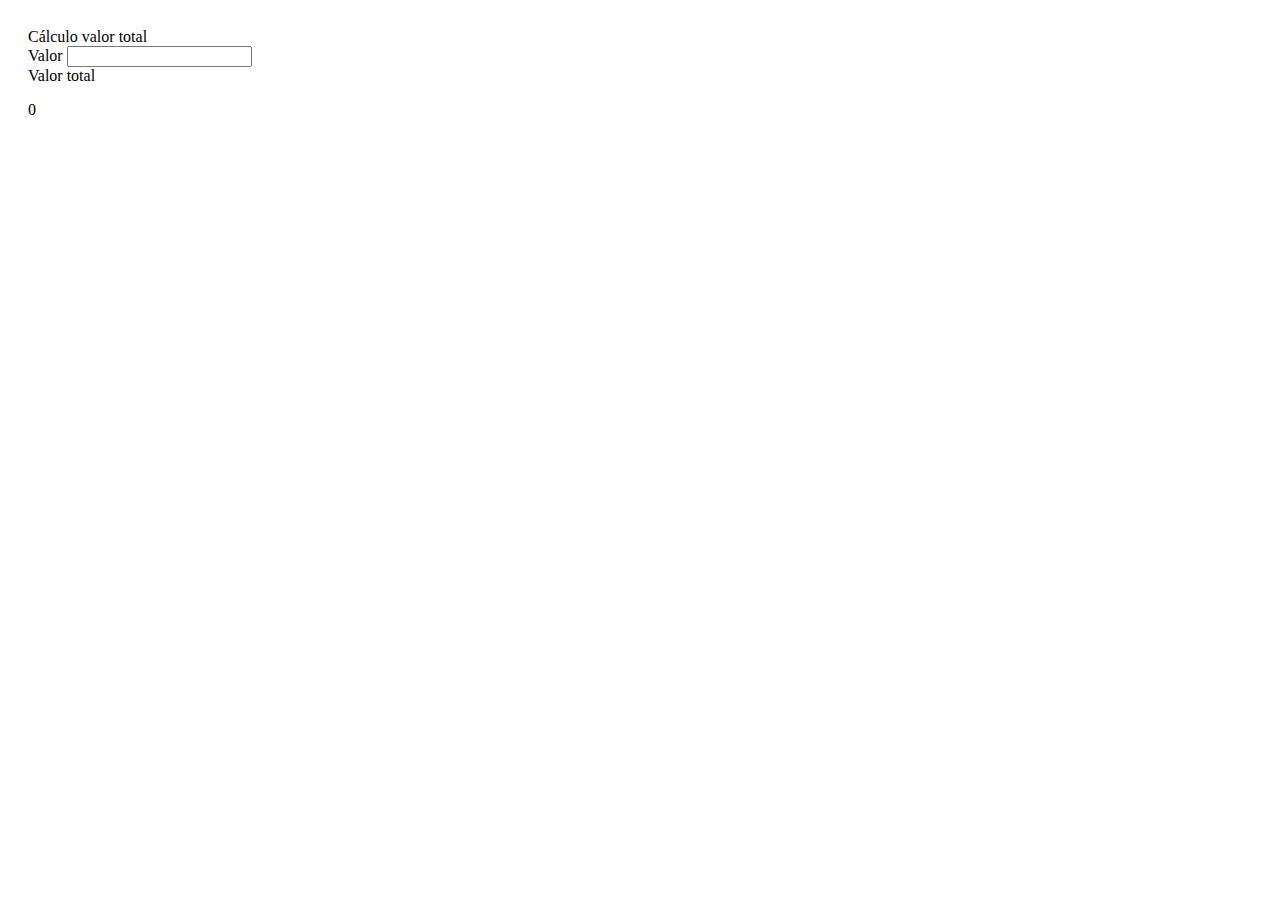
<file: 6_javascript_browser/6.2_debug_com_developer_tools/index.html>
<!DOCTYPE html>
<html>
  <head>
    <meta charset="utf-8">
    <title>Debug com Developer Tools</title>
    <link rel="stylesheet" href="https://maxcdn.bootstrapcdn.com/bootstrap/3.3.6/css/bootstrap.min.css"
      integrity="sha384-1q8mTJOASx8j1Au+a5WDVnPi2lkFfwwEAa8hDDdjZlpLegxhjVME1fgjWPGmkzs7" crossorigin="anonymous">
    <style>
      body {
        padding: 20px;
      }
    </style>
  </head>
  <body>
    <div class="panel panel-default">
      <div class="panel-heading">Cálculo valor total</div>
      <div class="panel-body">
        <div class="row">
          <div class="col-xs-3">
            <div class="form-group">
              <label for="valor">Valor</label>
              <input type="text" class="form-control" id="valor">
            </div>
          </div>

          <div class="col-xs-3">
            <div class="form-group">
              <label for="total">Valor total</label>
              <p class="form-control-static" id="total">0</p>
            </div>
          </div>
        </div>
      </div>
    </div>
    <script src="total.js"></script>
  </body>
</html>
</file>
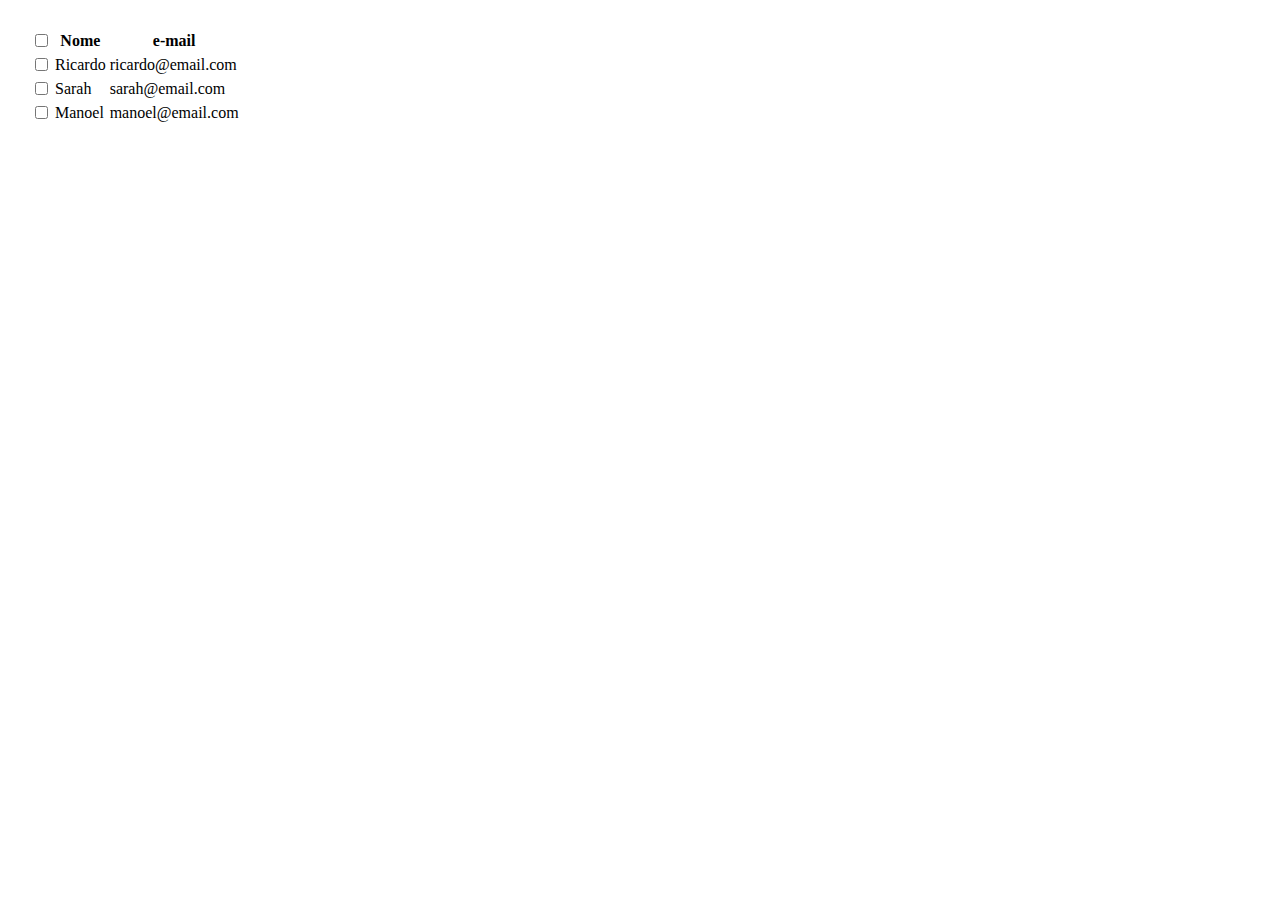
<file: 7_jquery/7.2_seletores/index.html>
<!DOCTYPE html>
<html>
  <head>
    <meta charset="utf-8">
    <title>Seletores</title>
    <link rel="stylesheet" href="https://maxcdn.bootstrapcdn.com/bootstrap/3.3.6/css/bootstrap.min.css" integrity="sha384-1q8mTJOASx8j1Au+a5WDVnPi2lkFfwwEAa8hDDdjZlpLegxhjVME1fgjWPGmkzs7" crossorigin="anonymous">
    <style>
      body {
        padding: 20px;
      }
    </style>
  </head>
  <body>
    <table class="table">
      <thead>
        <tr>
          <th><input type="checkbox" id="selecao-todos-usuarios"></th>
          <th>Nome</th>
          <th>e-mail</th>
        </tr>
      </thead>
      <tbody>
        <tr>
          <td><input type="checkbox" class="js-selecao-usuario"></td>
          <td>Ricardo</td>
          <td>ricardo@email.com</td>
        </tr>
        <tr>
          <td><input type="checkbox" class="js-selecao-usuario"></td>
          <td>Sarah</td>
          <td>sarah@email.com</td>
        </tr>
        <tr>
          <td><input type="checkbox" class="js-selecao-usuario"></td>
          <td>Manoel</td>
          <td>manoel@email.com</td>
        </tr>
      </tbody>
    </table>

    <script src="https://code.jquery.com/jquery-2.2.3.min.js"></script>
    <script src="seletores.js"></script>
  </body>
</html>
</file>
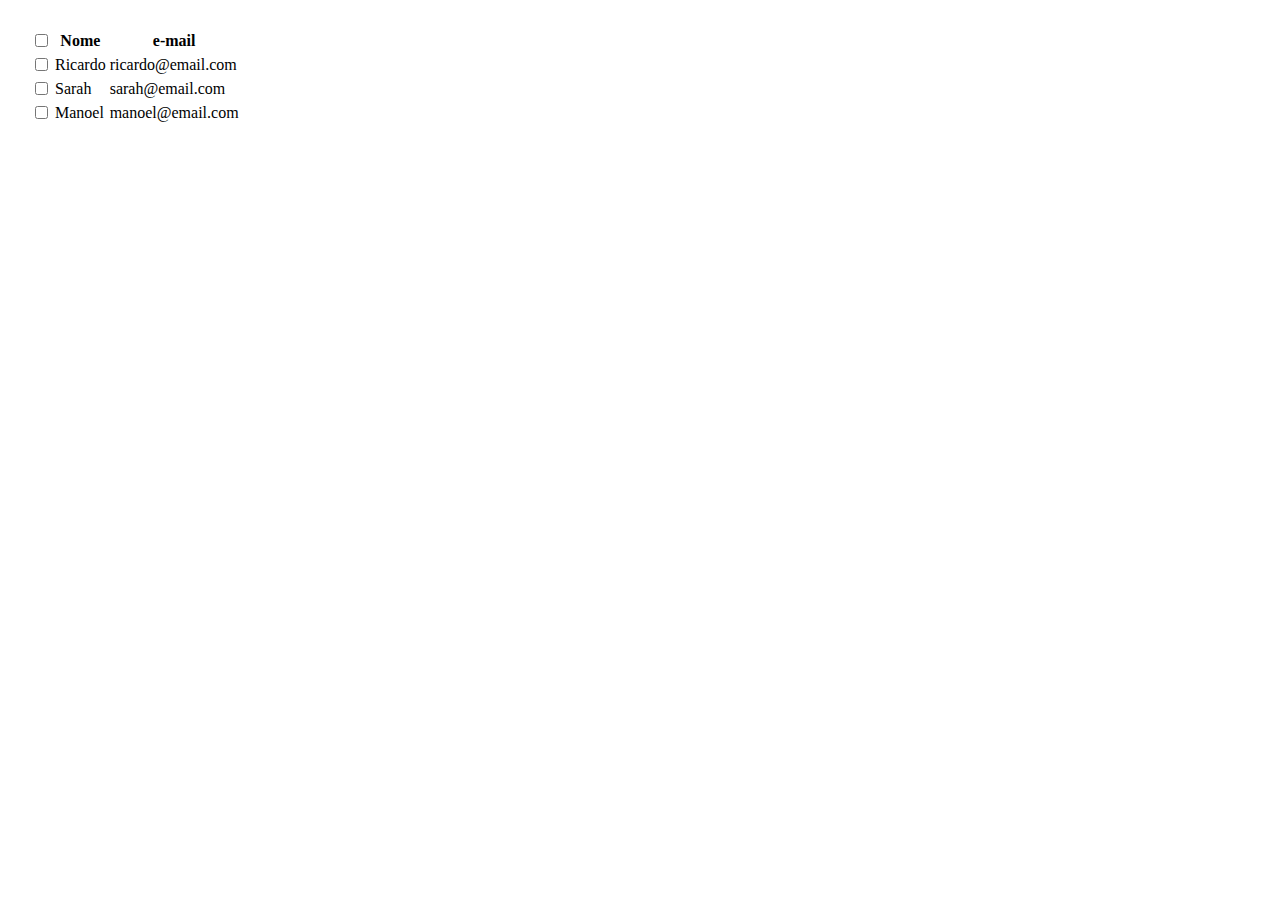
<file: 7_jquery/7.3_css/index.html>
<!DOCTYPE html>
<html>
  <head>
    <meta charset="utf-8">
    <title>Manipulando o CSS</title>
    <link rel="stylesheet" href="https://maxcdn.bootstrapcdn.com/bootstrap/3.3.6/css/bootstrap.min.css" integrity="sha384-1q8mTJOASx8j1Au+a5WDVnPi2lkFfwwEAa8hDDdjZlpLegxhjVME1fgjWPGmkzs7" crossorigin="anonymous">
    <link rel="stylesheet" type="text/css" href="style.css">
  </head>
  <body>
    <table class="table">
      <thead>
        <tr>
          <th><input type="checkbox" id="selecao-todos-usuarios"></th>
          <th>Nome</th>
          <th>e-mail</th>
        </tr>
      </thead>
      <tbody>
        <tr>
          <td><input type="checkbox" class="js-selecao-usuario"></td>
          <td>Ricardo</td>
          <td>ricardo@email.com</td>
        </tr>
        <tr>
          <td><input type="checkbox" class="js-selecao-usuario"></td>
          <td>Sarah</td>
          <td>sarah@email.com</td>
        </tr>
        <tr>
          <td><input type="checkbox" class="js-selecao-usuario"></td>
          <td>Manoel</td>
          <td>manoel@email.com</td>
        </tr>
      </tbody>
    </table>

    <script src="https://code.jquery.com/jquery-2.2.3.min.js"></script>
    <script src="manipulando-css.js"></script>
  </body>
</html>
</file>
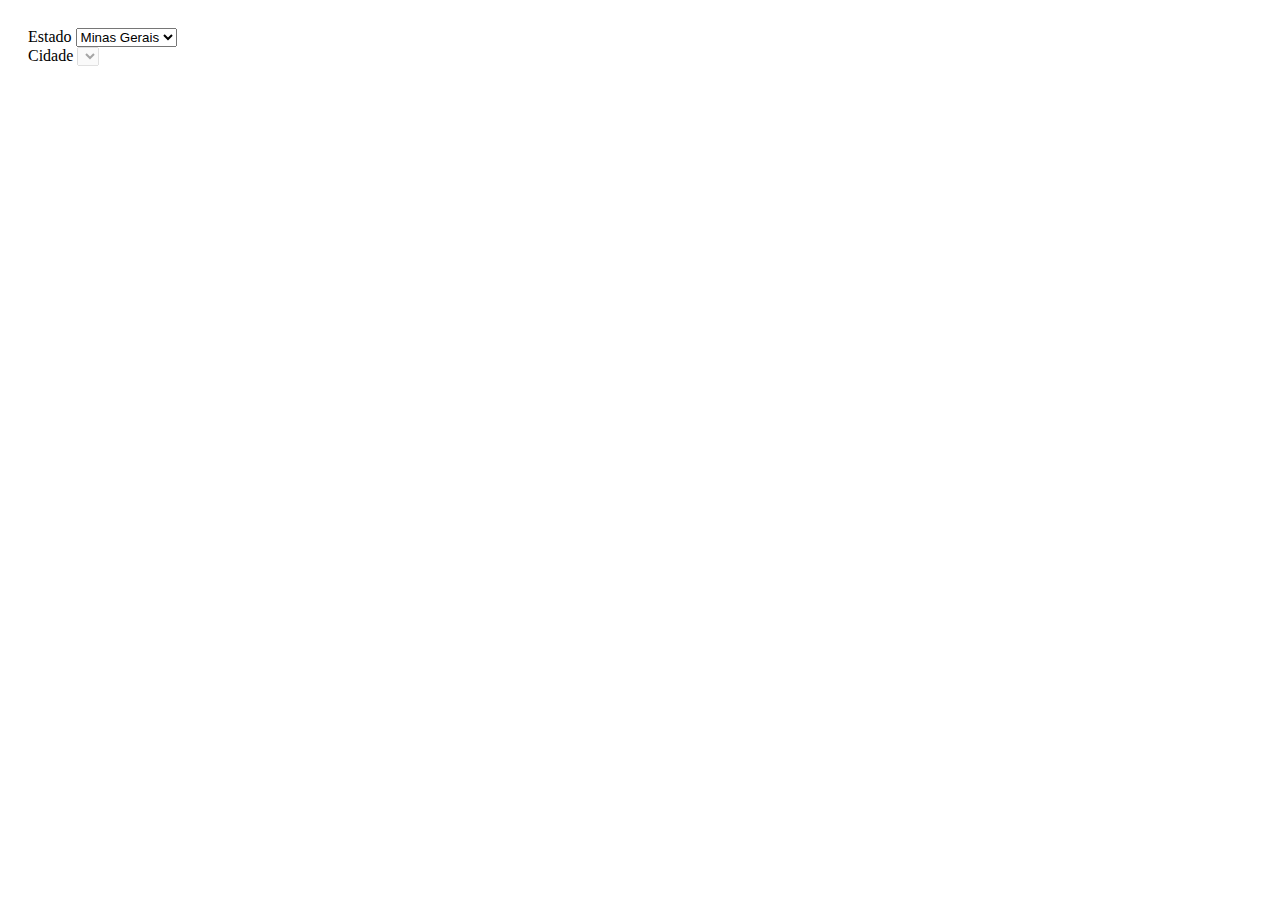
<file: 7_jquery/7.5_ajax_promises/index.html>
<!DOCTYPE html>
<html>
  <head>
    <meta charset="utf-8">
    <title>Ajax e promises</title>
    <link rel="stylesheet" href="https://maxcdn.bootstrapcdn.com/bootstrap/3.3.6/css/bootstrap.min.css" integrity="sha384-1q8mTJOASx8j1Au+a5WDVnPi2lkFfwwEAa8hDDdjZlpLegxhjVME1fgjWPGmkzs7" crossorigin="anonymous">
	  <style>
		  body {
			  padding: 20px;
		  }
	  </style>
  </head>
  <body>
    <div class="panel panel-default">
      <div class="panel-body">
        <div class="row">
          <div class="col-xs-3">
            <div class="form-group">
              <label for="combo-estado">Estado</label>
              <select class="form-control" id="combo-estado">
                <option value="MG">Minas Gerais</option>
              </select>
            </div>
          </div>
          <div class="col-xs-3">
            <div class="form-group">
              <label for="combo-cidade">Cidade</label>
              <select class="form-control" id="combo-cidade" disabled="disabled">
              </select>
            </div>
          </div>
        </div>
      </div>
    </div>
    <script src="https://code.jquery.com/jquery-2.2.3.min.js"></script>
    <script src="ajax-e-promises.js"></script>
  </body>
</html>
</file>
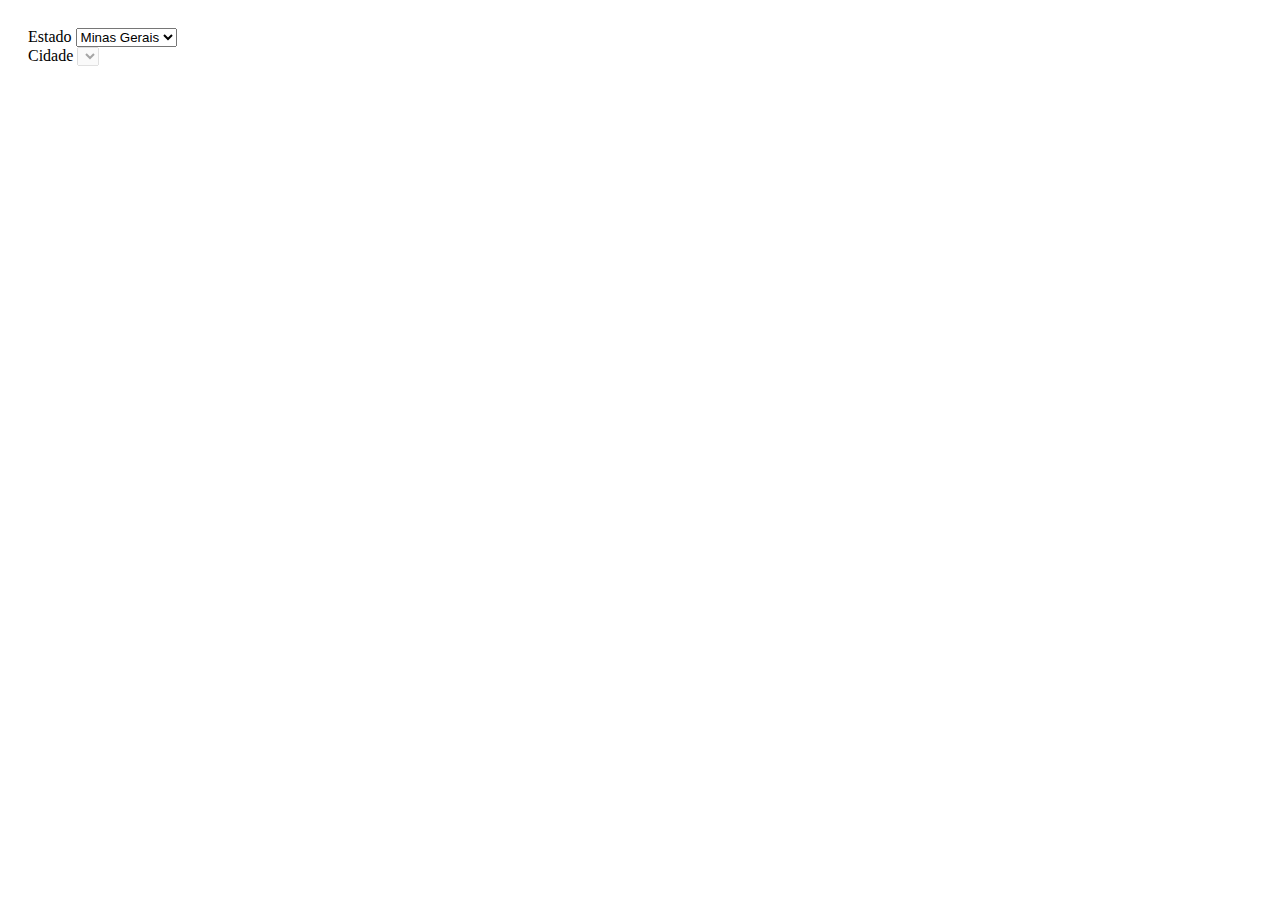
<file: 7_jquery/7.6_manipulando_dom/index.html>
<!DOCTYPE html>
<html>
  <head>
    <meta charset="utf-8">
    <title>Manipulando do DOM</title>
    <link rel="stylesheet" href="https://maxcdn.bootstrapcdn.com/bootstrap/3.3.6/css/bootstrap.min.css" integrity="sha384-1q8mTJOASx8j1Au+a5WDVnPi2lkFfwwEAa8hDDdjZlpLegxhjVME1fgjWPGmkzs7" crossorigin="anonymous">
	  <style>
		  body {
			  padding: 20px;
		  }
	  </style>
  </head>
  <body>
    <div class="panel panel-default">
      <div class="panel-body">
        <div class="row">
          <div class="col-xs-3">
            <div class="form-group">
              <label for="combo-estado">Estado</label>
              <select class="form-control" id="combo-estado">
                <option value="MG">Minas Gerais</option>
              </select>
            </div>
          </div>
          <div class="col-xs-3">
            <div class="form-group">
              <label for="combo-cidade">Cidade</label>
              <select class="form-control" id="combo-cidade" disabled="disabled">
              </select>
            </div>
          </div>
        </div>
      </div>
    </div>
    <script src="https://code.jquery.com/jquery-2.2.3.min.js"></script>
    <script src="manipulando_dom.js"></script>
  </body>
</html>
</file>
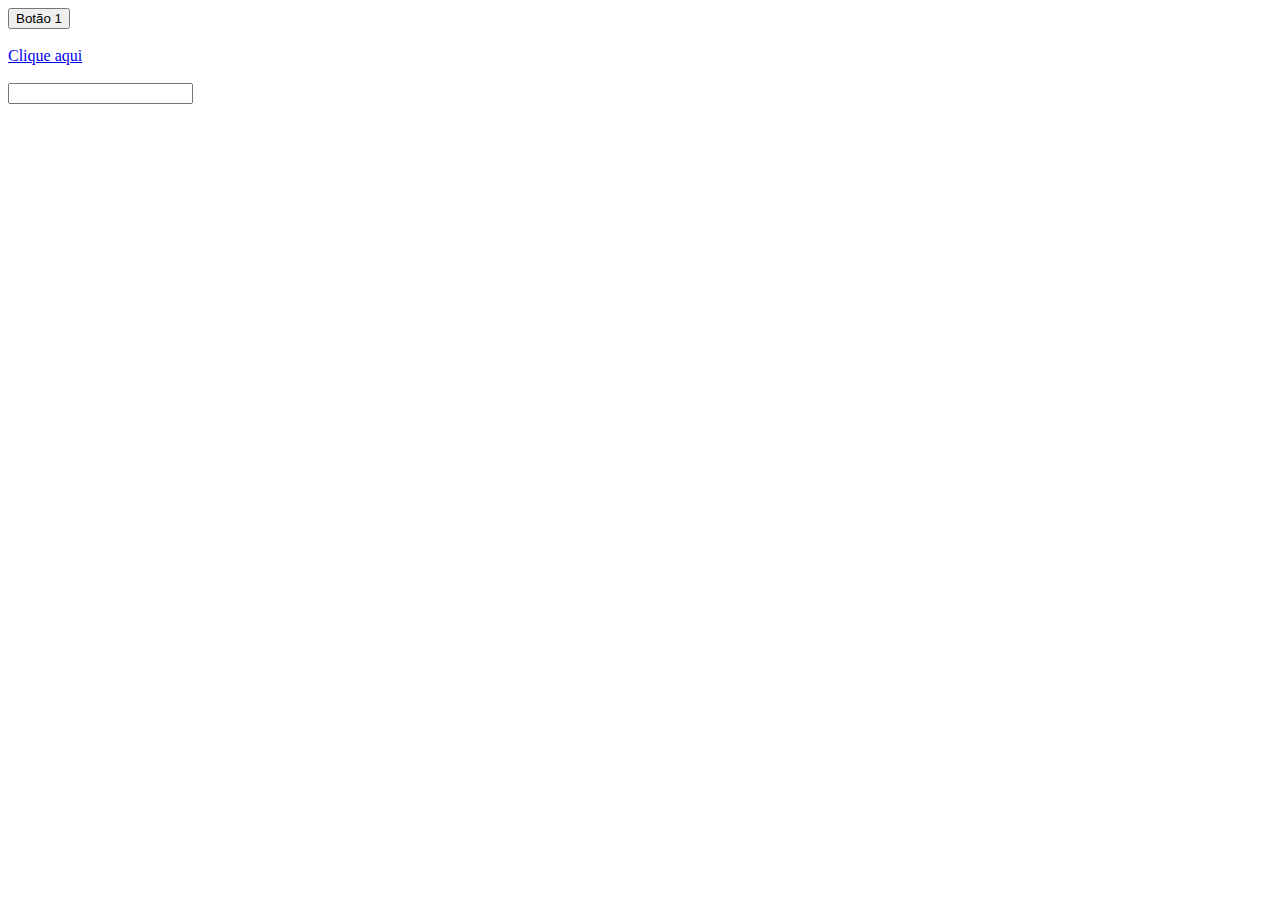
<file: 8_trabalhando_com_eventos/8.2_eventos_manipulacao_dom/index.html>
<!DOCTYPE html>
<html>
  <head>
    <meta charset="utf-8">
    <title>Eventos de manipulação do DOM</title>
  </head>
  <body>
    <button id="botao1">Botão 1</button>
    <br /><br />
    <a href="http://www.google.com.br" id="link1">Clique aqui</a>
    <br /><br />
    <input type="text" id="input1">

    <script src="https://code.jquery.com/jquery-2.2.3.min.js"></script>
    <script src="eventos_manipulacao_dom.js"></script>
  </body>
</html>
</file>
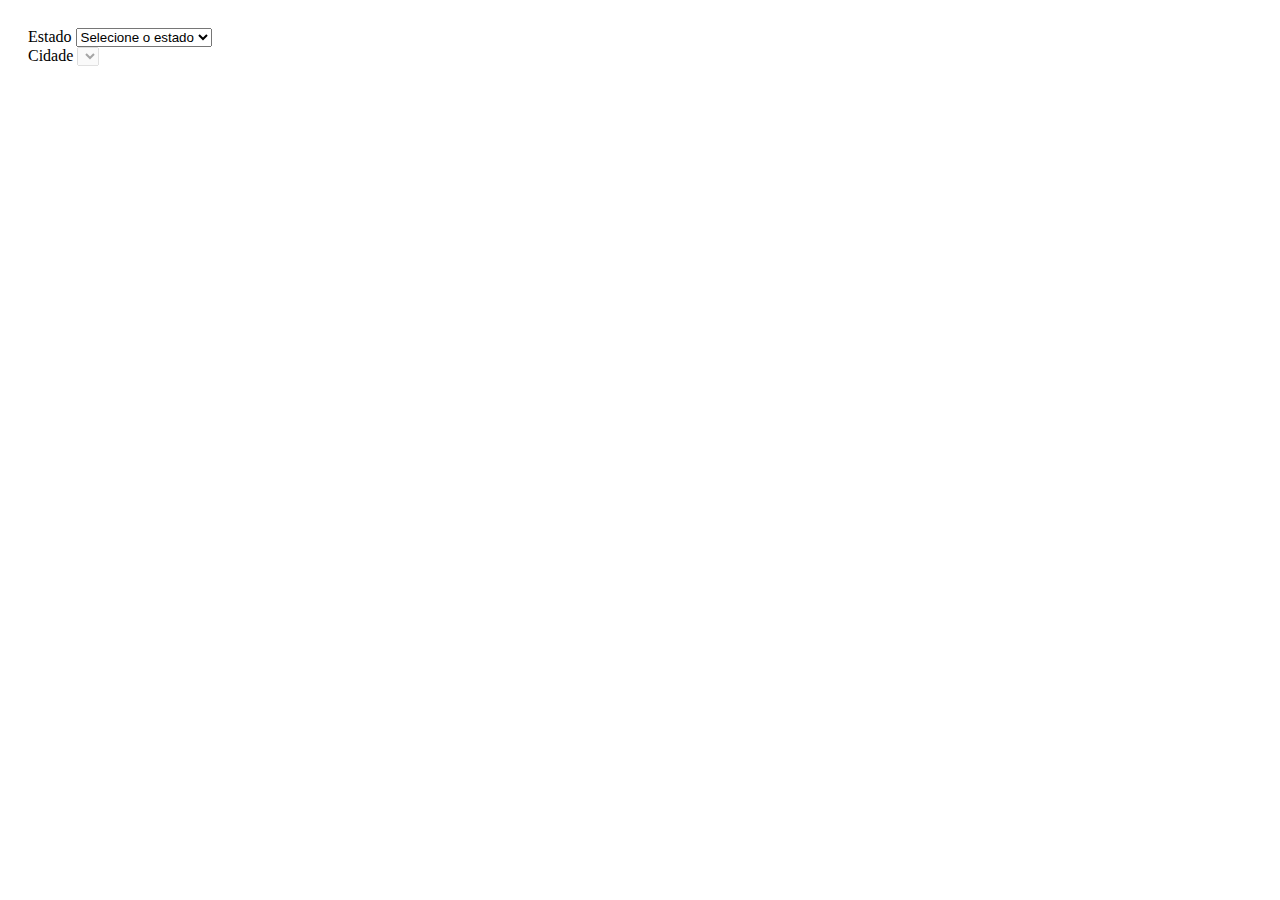
<file: 9_funcoes_objetos/9.10_namespaces/index.html>
<!DOCTYPE html>
<html>
  <head>
    <meta charset="utf-8">
    <title>Namespaces</title>
    <link rel="stylesheet" href="https://maxcdn.bootstrapcdn.com/bootstrap/3.3.6/css/bootstrap.min.css" integrity="sha384-1q8mTJOASx8j1Au+a5WDVnPi2lkFfwwEAa8hDDdjZlpLegxhjVME1fgjWPGmkzs7" crossorigin="anonymous">
	  <style>
		  body {
			  padding: 20px;
		  }
	  </style>
  </head>
  <body>
    <div class="panel panel-default">
      <div class="panel-body">
        <div class="row">
          <div class="col-xs-3">
            <div class="form-group">
              <label for="combo-estado">Estado</label>
              <select class="form-control" id="combo-estado">
                <option value="">Selecione o estado</option>
              </select>
            </div>
          </div>
          <div class="col-xs-3">
            <div class="form-group">
              <label for="combo-cidade">Cidade</label>
              <select class="form-control" id="combo-cidade" disabled="disabled">
              </select>
            </div>
          </div>
        </div>
      </div>
    </div>
    <script src="https://code.jquery.com/jquery-2.2.3.min.js"></script>
    <script src="namespaces.js"></script>
  </body>
</html>
</file>
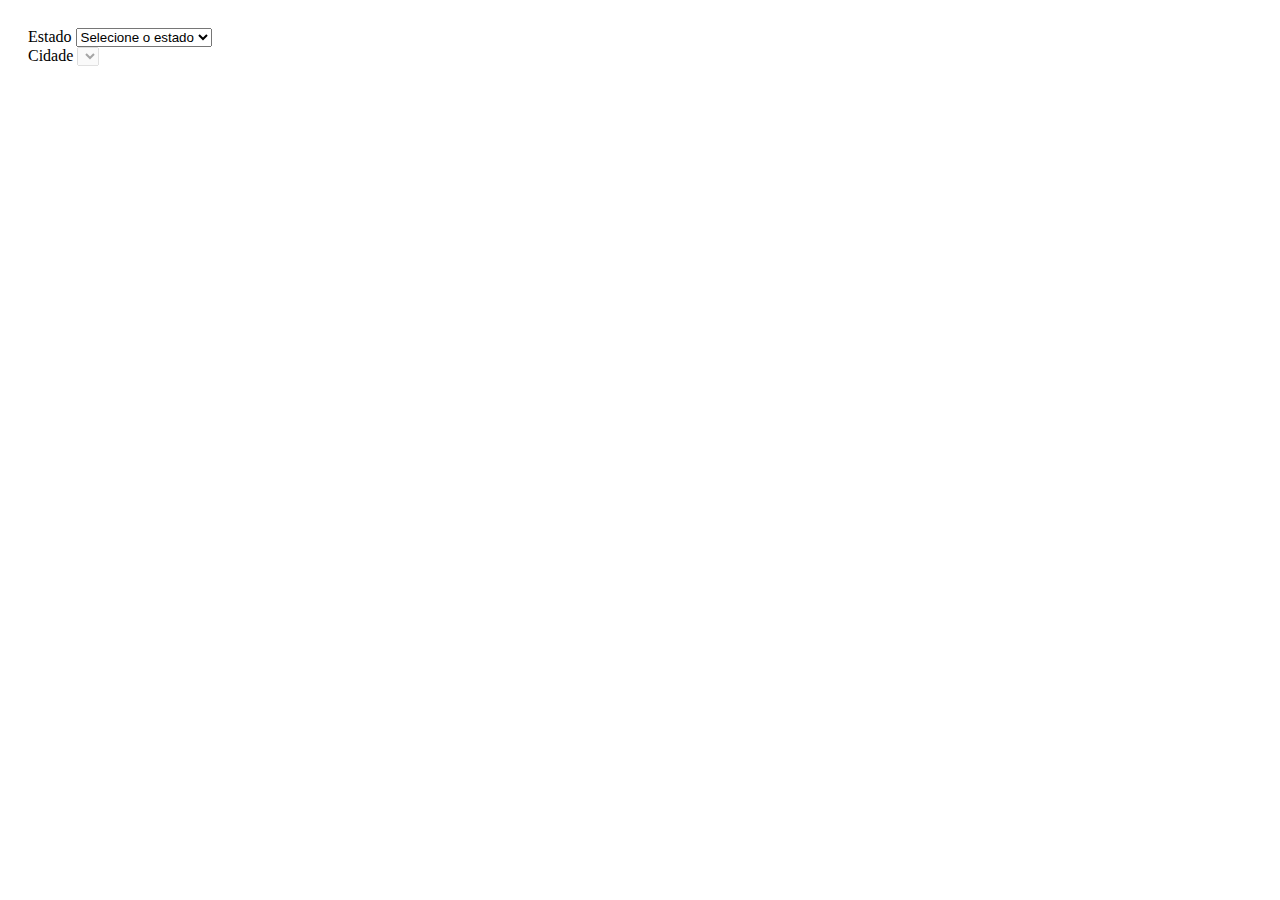
<file: 9_funcoes_objetos/9.7_usando_funcao_bind/index.html>
<!DOCTYPE html>
<html>
  <head>
    <meta charset="utf-8">
    <title>Usando a função bind</title>
    <link rel="stylesheet" href="https://maxcdn.bootstrapcdn.com/bootstrap/3.3.6/css/bootstrap.min.css" integrity="sha384-1q8mTJOASx8j1Au+a5WDVnPi2lkFfwwEAa8hDDdjZlpLegxhjVME1fgjWPGmkzs7" crossorigin="anonymous">
	  <style>
		  body {
			  padding: 20px;
		  }
	  </style>
  </head>
  <body>
    <div class="panel panel-default">
      <div class="panel-body">
        <div class="row">
          <div class="col-xs-3">
            <div class="form-group">
              <label for="combo-estado">Estado</label>
              <select class="form-control" id="combo-estado">
                <option value="">Selecione o estado</option>
              </select>
            </div>
          </div>
          <div class="col-xs-3">
            <div class="form-group">
              <label for="combo-cidade">Cidade</label>
              <select class="form-control" id="combo-cidade" disabled="disabled">
              </select>
            </div>
          </div>
        </div>
      </div>
    </div>
    <script src="https://code.jquery.com/jquery-2.2.3.min.js"></script>
    <script src="usando-a-funcao-bind-2.js"></script>
  </body>
</html>
</file>
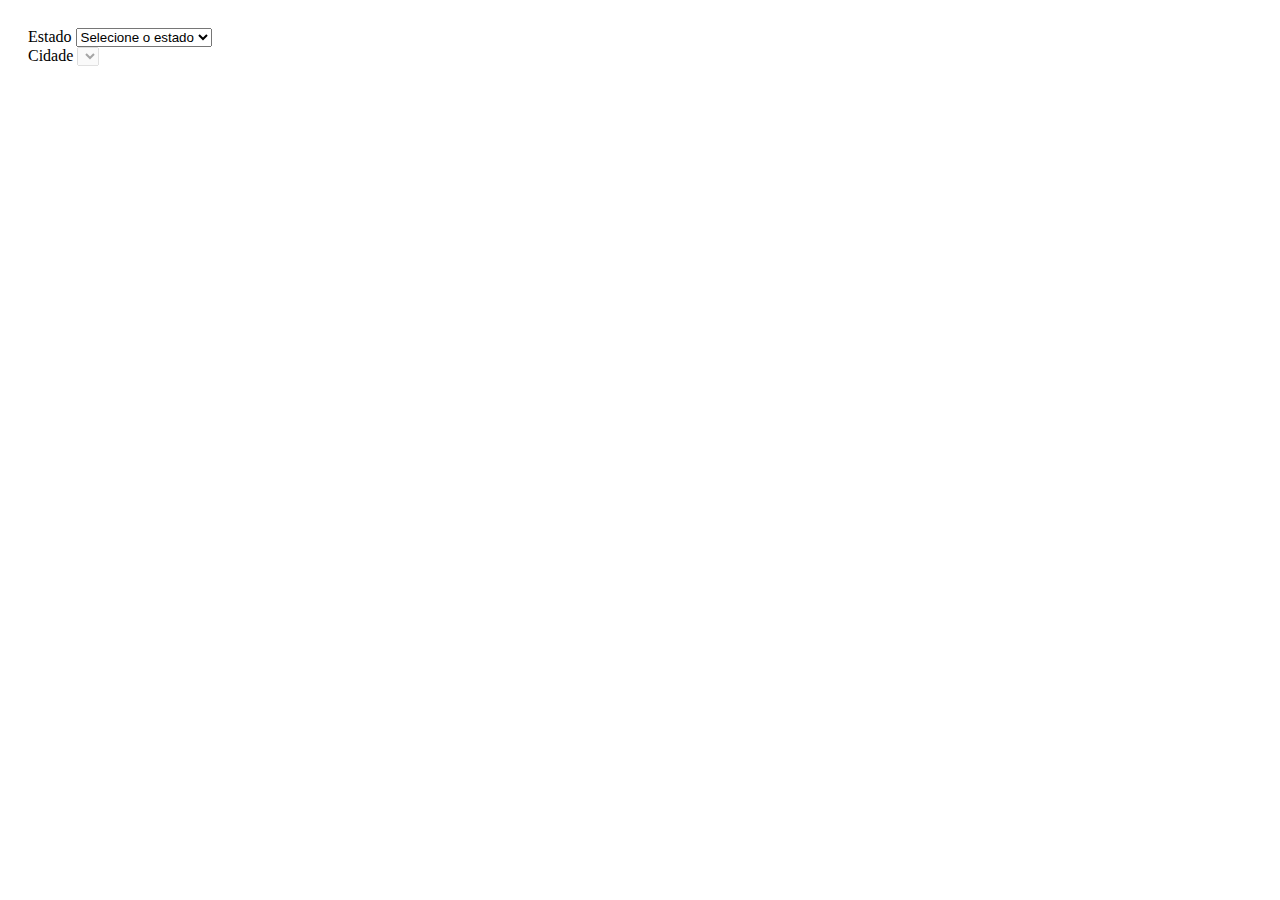
<file: 9_funcoes_objetos/9.8_disparando_eventos_customizados/index.html>
<!DOCTYPE html>
<html>
  <head>
    <meta charset="utf-8">
    <title>Disparando eventos customizados</title>
    <link rel="stylesheet" href="https://maxcdn.bootstrapcdn.com/bootstrap/3.3.6/css/bootstrap.min.css" integrity="sha384-1q8mTJOASx8j1Au+a5WDVnPi2lkFfwwEAa8hDDdjZlpLegxhjVME1fgjWPGmkzs7" crossorigin="anonymous">
	  <style>
		  body {
			  padding: 20px;
		  }
	  </style>
  </head>
  <body>
    <div class="panel panel-default">
      <div class="panel-body">
        <div class="row">
          <div class="col-xs-3">
            <div class="form-group">
              <label for="combo-estado">Estado</label>
              <select class="form-control" id="combo-estado">
                <option value="">Selecione o estado</option>
              </select>
            </div>
          </div>
          <div class="col-xs-3">
            <div class="form-group">
              <label for="combo-cidade">Cidade</label>
              <select class="form-control" id="combo-cidade" disabled="disabled">
              </select>
            </div>
          </div>
        </div>
      </div>
    </div>
    <script src="https://code.jquery.com/jquery-2.2.3.min.js"></script>
    <script src="disparando_eventos_customizados.js"></script>
  </body>
</html>
</file>
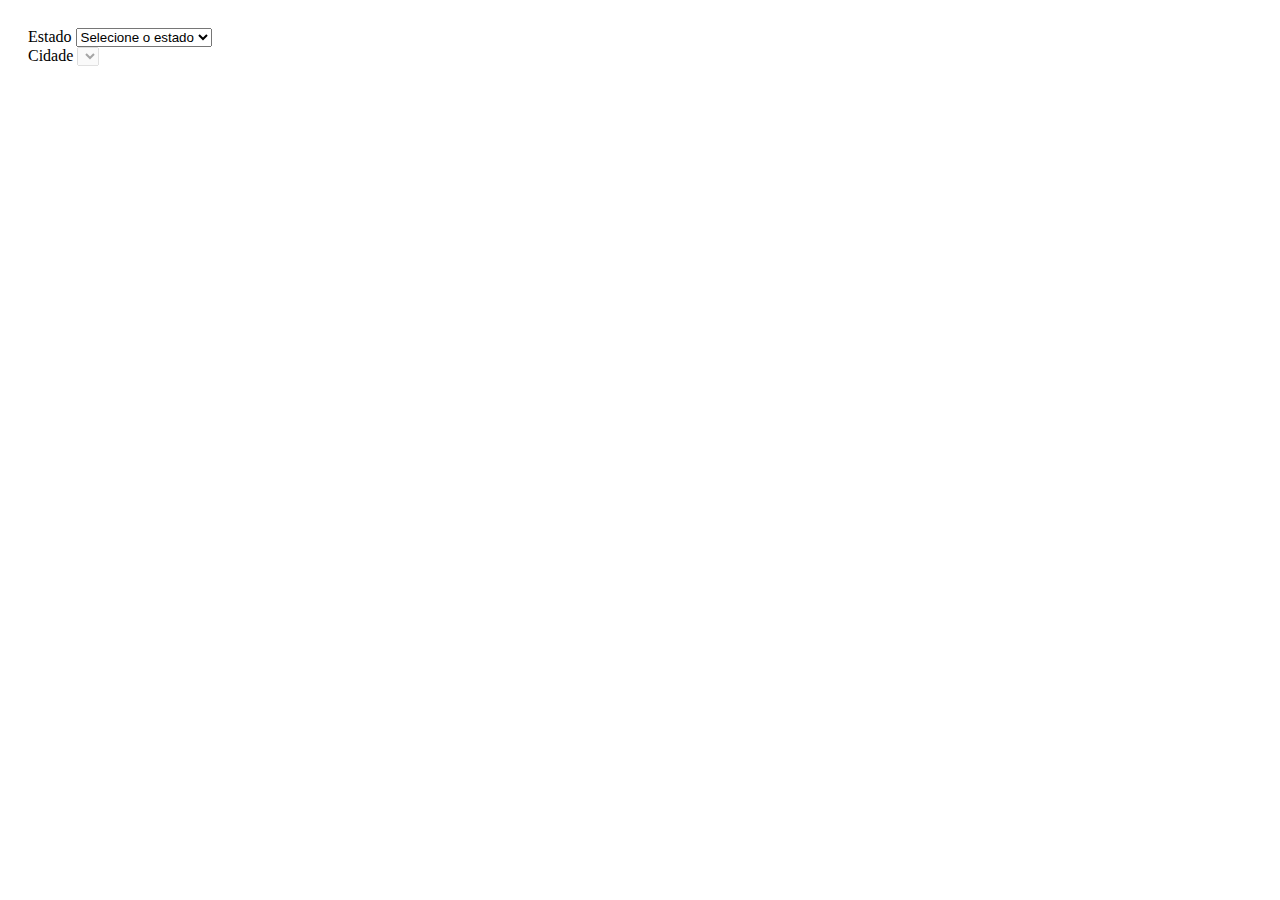
<file: 9_funcoes_objetos/9.9_chamando_funcoes_atraves_call_apply/index.html>
<!DOCTYPE html>
<html>
  <head>
    <meta charset="utf-8">
    <title>Chamando funções através de call e apply</title>
    <link rel="stylesheet" href="https://maxcdn.bootstrapcdn.com/bootstrap/3.3.6/css/bootstrap.min.css" integrity="sha384-1q8mTJOASx8j1Au+a5WDVnPi2lkFfwwEAa8hDDdjZlpLegxhjVME1fgjWPGmkzs7" crossorigin="anonymous">
	  <style>
		  body {
			  padding: 20px;
		  }
	  </style>
  </head>
  <body>
    <div class="panel panel-default">
      <div class="panel-body">
        <div class="row">
          <div class="col-xs-3">
            <div class="form-group">
              <label for="combo-estado">Estado</label>
              <select class="form-control" id="combo-estado">
                <option value="">Selecione o estado</option>
              </select>
            </div>
          </div>
          <div class="col-xs-3">
            <div class="form-group">
              <label for="combo-cidade">Cidade</label>
              <select class="form-control" id="combo-cidade" disabled="disabled">
              </select>
            </div>
          </div>
        </div>
      </div>
    </div>
    <script src="https://code.jquery.com/jquery-2.2.3.min.js"></script>
    <script src="chamando_funcoes_atraves_call_apply.js"></script>
  </body>
</html>
</file>
<file: 7_jquery/7.3_css/style.css>
body {
	padding: 20px;
}

.selecionado {
  color: blue;
}
</file>
